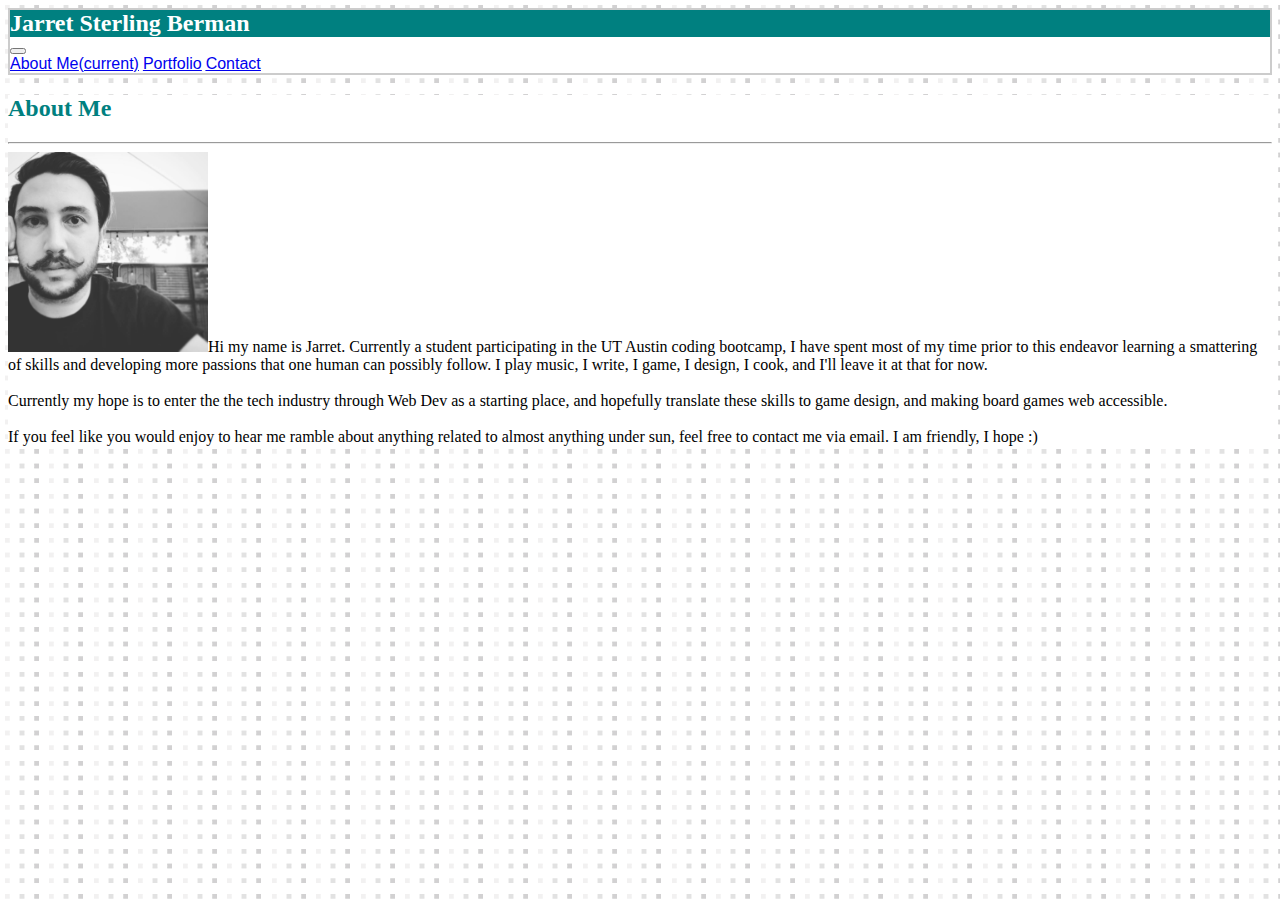
<file: index.html>
<!DOCTYPE html>
<html lang="en">
<head>
    <meta charset="UTF-8">
    <meta name="viewport" content="width=device-width, initial-scale=1.0">
    <meta http-equiv="X-UA-Compatible" content="ie=edge">
    <title>Document</title>
    <link rel="stylesheet" href="https://stackpath.bootstrapcdn.com/bootstrap/4.1.3/css/bootstrap.min.css" integrity="sha384-MCw98/SFnGE8fJT3GXwEOngsV7Zt27NXFoaoApmYm81iuXoPkFOJwJ8ERdknLPMO" crossorigin="anonymous">
    <link rel="stylesheet" type="text/css" href="style.css">
    <script src="https://code.jquery.com/jquery-3.3.1.slim.min.js" integrity="sha384-q8i/X+965DzO0rT7abK41JStQIAqVgRVzpbzo5smXKp4YfRvH+8abtTE1Pi6jizo" crossorigin="anonymous"></script>
<script src="https://cdnjs.cloudflare.com/ajax/libs/popper.js/1.14.3/umd/popper.min.js" integrity="sha384-ZMP7rVo3mIykV+2+9J3UJ46jBk0WLaUAdn689aCwoqbBJiSnjAK/l8WvCWPIPm49" crossorigin="anonymous"></script>
<script src="https://stackpath.bootstrapcdn.com/bootstrap/4.1.3/js/bootstrap.min.js" integrity="sha384-ChfqqxuZUCnJSK3+MXmPNIyE6ZbWh2IMqE241rYiqJxyMiZ6OW/JmZQ5stwEULTy" crossorigin="anonymous"></script>
</head>
<body class="dots"> 
        <nav class="navbar navbar-expand-lg navbar-light bg-light py-0 headerx" >
                <div class="container px-0">
                        <div class="teal Gtext btext px-3 py-3 brand1">Jarret Sterling Berman</div>
                        <button class="navbar-toggler" type="button" data-toggle="collapse" data-target="#navbarNavAltMarkup" aria-controls="navbarNavAltMarkup" aria-expanded="false" aria-label="Toggle navigation">
                            <span class="navbar-toggler-icon"></span>
                        </button>
                        <div class="collapse navbar-collapse" id="navbarNavAltMarkup">
                            <div class="navbar-nav ml-auto">
                                <a class="nav-item nav-link Atext" href="index.html"><u>About Me</u><span class="sr-only">(current)</span></a>
                                <a class="nav-item nav-link border-right border-left Atext" href="portfolio.html"><u>Portfolio</u></a>
                                <a class="nav-item nav-link Atext" href="contact.html"><u>Contact</u></a>   
                            </div>
                        </div>
                </div>
            </nav>
        <div class="container border mt-5 bkgd">
            <div class="row justify-content-center">
                <div class="col-sm-11 my-5">
                        <h2 class="tealtext Gtext btext">About Me</h2>
                        <hr>
                    <img src="assets/images/meyuh.jpg" alt="meyuh" class="float-left border border mr-3" width="200px" height="200px">Hi my name is Jarret. Currently a student participating in the UT Austin coding bootcamp, I have spent most of my time prior to this endeavor learning a smattering of skills and developing more passions that one human can possibly follow. I play music, I write, I game, I design, I cook, and I'll leave it at that for now.
                        <br><br>
                        Currently my hope is to enter the the tech industry through Web Dev as a starting place, and hopefully translate these skills to game design, and making board games web accessible.
                        <br><br>
                        If you feel like you would enjoy to hear me ramble about anything related to almost anything under sun, feel free to contact me via email. I am friendly, I hope :)
                  </div>
              </div>
        </div>
</body>
</html>
</file>
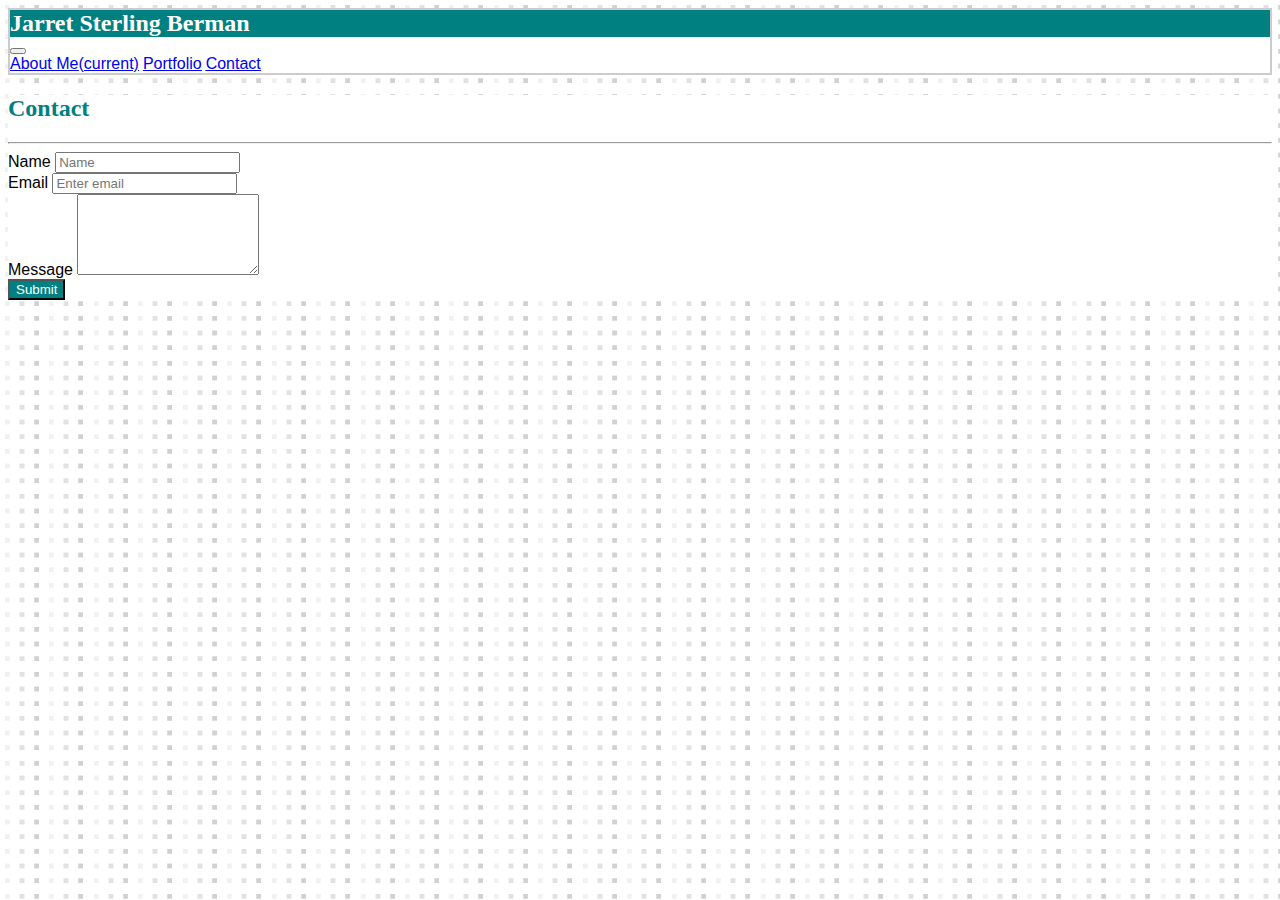
<file: contact.html>
<!DOCTYPE html>
<html lang="en">
<head>
    <meta charset="UTF-8">
    <meta name="viewport" content="width=device-width, initial-scale=1.0">
    <meta http-equiv="X-UA-Compatible" content="ie=edge">
    <title>Document</title>
    <link rel="stylesheet" href="https://stackpath.bootstrapcdn.com/bootstrap/4.1.3/css/bootstrap.min.css" integrity="sha384-MCw98/SFnGE8fJT3GXwEOngsV7Zt27NXFoaoApmYm81iuXoPkFOJwJ8ERdknLPMO" crossorigin="anonymous">
    <link rel="stylesheet" type= "text/css" href="style.css">
    <script src="https://code.jquery.com/jquery-3.3.1.slim.min.js" integrity="sha384-q8i/X+965DzO0rT7abK41JStQIAqVgRVzpbzo5smXKp4YfRvH+8abtTE1Pi6jizo" crossorigin="anonymous"></script>
<script src="https://cdnjs.cloudflare.com/ajax/libs/popper.js/1.14.3/umd/popper.min.js" integrity="sha384-ZMP7rVo3mIykV+2+9J3UJ46jBk0WLaUAdn689aCwoqbBJiSnjAK/l8WvCWPIPm49" crossorigin="anonymous"></script>
<script src="https://stackpath.bootstrapcdn.com/bootstrap/4.1.3/js/bootstrap.min.js" integrity="sha384-ChfqqxuZUCnJSK3+MXmPNIyE6ZbWh2IMqE241rYiqJxyMiZ6OW/JmZQ5stwEULTy" crossorigin="anonymous"></script>
</head>
<body class="dots">
        <nav class="navbar navbar-expand-lg navbar-light bg-light py-0 headerx" >
                <div class="container px-0 ">
                        <div class="teal Gtext btext px-3 py-3 brand1">Jarret Sterling Berman</div>
                        <button class="navbar-toggler" type="button" data-toggle="collapse" data-target="#navbarNavAltMarkup" aria-controls="navbarNavAltMarkup" aria-expanded="false" aria-label="Toggle navigation">
                            <span class="navbar-toggler-icon"></span>
                        </button>
                        <div class="collapse navbar-collapse" id="navbarNavAltMarkup">
                            <div class="navbar-nav ml-auto">
                                    <a class="nav-item nav-link Atext" href="index.html"><u>About Me</u><span class="sr-only">(current)</span></a>
                                    <a class="nav-item nav-link border-right border-left Atext" href="portfolio.html"><u>Portfolio</u></a>
                                    <a class="nav-item nav-link Atext" href="contact.html"><u>Contact</u></a>   
                            </div>
                        </div>
                </div>
            </nav>
        <div class="container border mt-5 bkgd">
            <div class= "row justify-content-center">
                <div class= "col-sm-11 my-5">
                        <h2 class="tealtext Gtext btext">Contact</h2>
                        <hr>
                        <form>
                                <div class="form-group Atext">
                                        <label for="exampleInputPassword1">Name</label>
                                        <input type="text" class="form-control" id="exampleInputPassword1" placeholder="Name">
                                        </div>
                                <div class="form-group Atext">
                                    <label for="exampleInputEmail1">Email</label>
                                    <input type="email" class="form-control" id="exampleInputEmail1" aria-describedby="emailHelp" placeholder="Enter email">
                            
                                </div>
                                
                                <div class="form-group Atext">
                                    <label for="exampleFormControlTextarea1">Message</label>
                                    <textarea class="form-control" id="exampleFormControlTextarea1" rows="5"></textarea>                                    
                                </div>
                                <button type="submit " class="btn btn-primary Atext teal button1">Submit</button>
                                </form>
                </div>
            </div>    

</body>
</html>
</file>
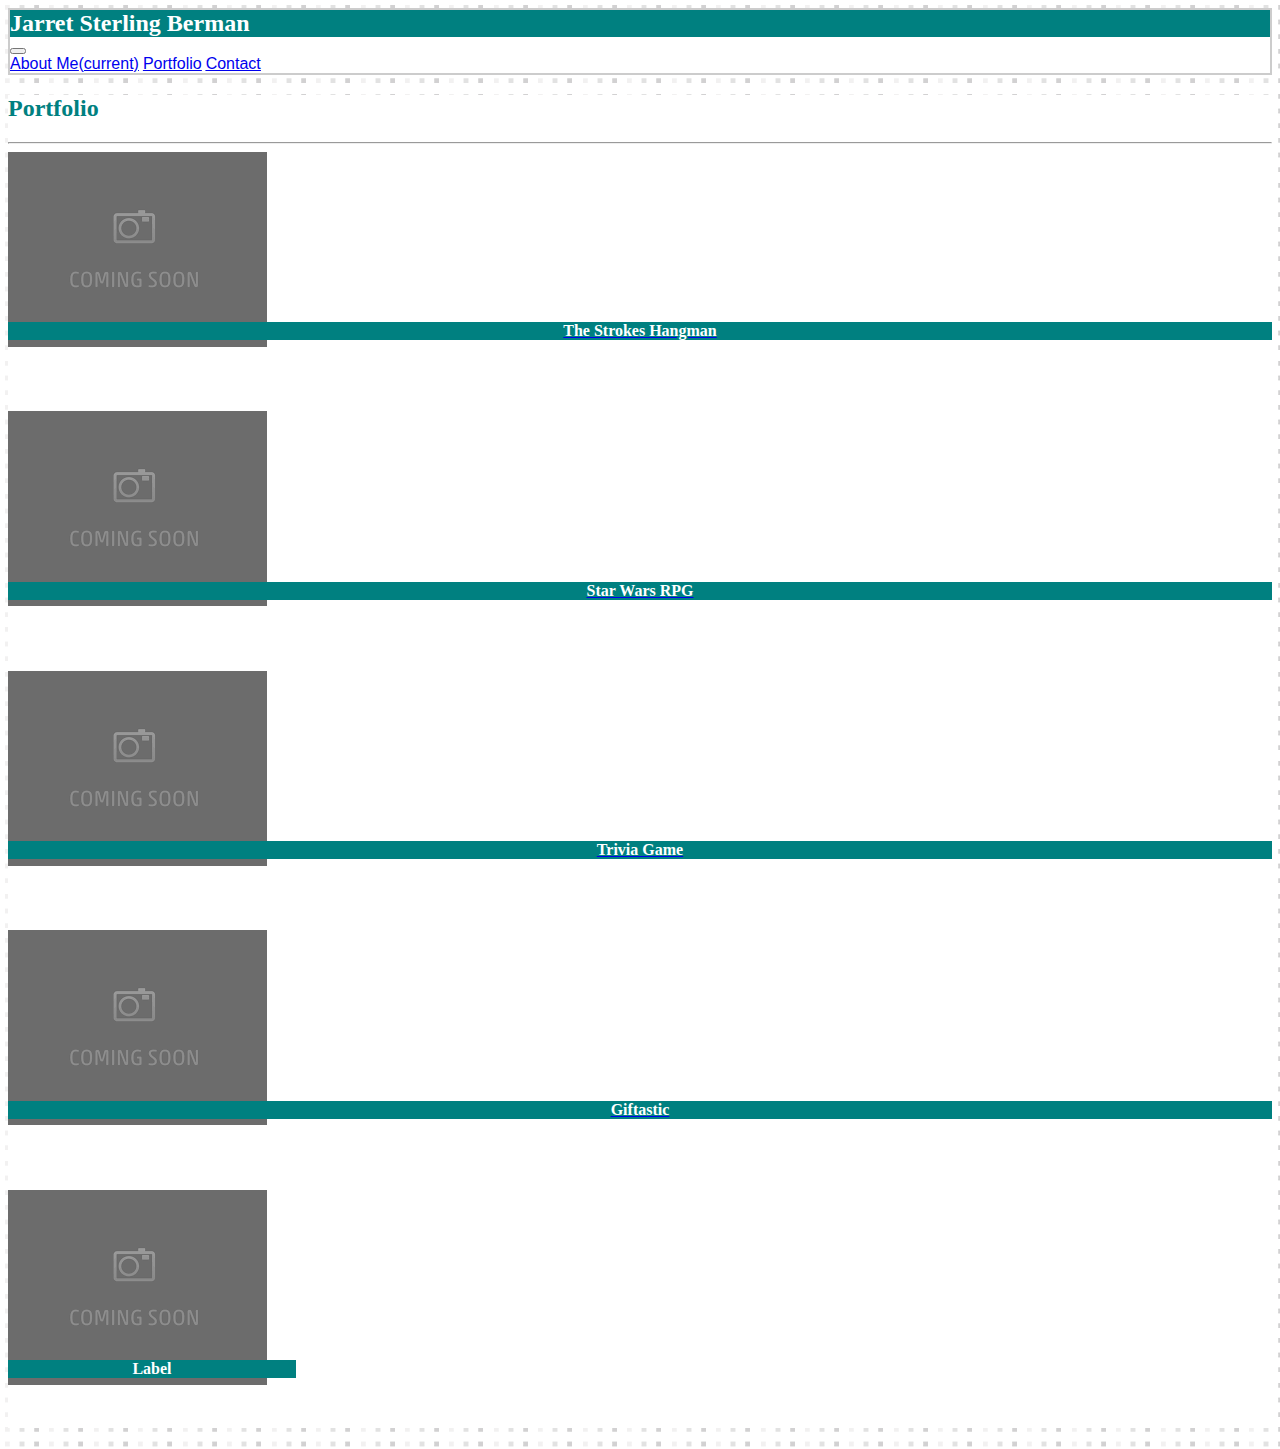
<file: portfolio.html>
<!DOCTYPE html>
<html lang="en">
<head>
    <meta charset="UTF-8">
    <meta name="viewport" content="width=device-width, initial-scale=1.0">
    <meta http-equiv="X-UA-Compatible" content="ie=edge">
    <title>Document</title>
    <link rel="stylesheet" href="https://stackpath.bootstrapcdn.com/bootstrap/4.1.3/css/bootstrap.min.css" integrity="sha384-MCw98/SFnGE8fJT3GXwEOngsV7Zt27NXFoaoApmYm81iuXoPkFOJwJ8ERdknLPMO" crossorigin="anonymous">
    <link rel="stylesheet" type="text/css" href="style.css">
    <script src="https://code.jquery.com/jquery-3.3.1.slim.min.js" integrity="sha384-q8i/X+965DzO0rT7abK41JStQIAqVgRVzpbzo5smXKp4YfRvH+8abtTE1Pi6jizo" crossorigin="anonymous"></script>
<script src="https://cdnjs.cloudflare.com/ajax/libs/popper.js/1.14.3/umd/popper.min.js" integrity="sha384-ZMP7rVo3mIykV+2+9J3UJ46jBk0WLaUAdn689aCwoqbBJiSnjAK/l8WvCWPIPm49" crossorigin="anonymous"></script>
<script src="https://stackpath.bootstrapcdn.com/bootstrap/4.1.3/js/bootstrap.min.js" integrity="sha384-ChfqqxuZUCnJSK3+MXmPNIyE6ZbWh2IMqE241rYiqJxyMiZ6OW/JmZQ5stwEULTy" crossorigin="anonymous"></script>
</head>
<body class="dots">
        <nav class="navbar navbar-expand-lg navbar-light bg-light py-0 headerx" >
                <div class="container px-0">
                        <div class="teal Gtext btext px-3 py-3 brand1">Jarret Sterling Berman</div>
                        <button class="navbar-toggler" type="button" data-toggle="collapse" data-target="#navbarNavAltMarkup" aria-controls="navbarNavAltMarkup" aria-expanded="false" aria-label="Toggle navigation">
                            <span class="navbar-toggler-icon"></span>
                        </button>
                        <div class="collapse navbar-collapse" id="navbarNavAltMarkup">
                            <div class="navbar-nav ml-auto">
                                    <a class="nav-item nav-link Atext" href="index.html"><u>About Me</u><span class="sr-only">(current)</span></a>
                                    <a class="nav-item nav-link border-right border-left Atext" href="portfolio.html"><u>Portfolio</u></a>
                                    <a class="nav-item nav-link Atext" href="contact.html"><u>Contact</u></a>   
                            </div>
                        </div>
                </div>
            </nav>
    <div class="container border mt-5 bkgd">
        <div class= "row justify-content-center">
            <div class= "col-sm-11 my-5">
                <h2 class="tealtext Gtext btext">Portfolio</h2>
                <hr>
                <a href="https://jberman11.github.io/Word_Guess_Game"class ="card m-1 float-left zero" style="width: 18rem;">
                    <img src="assets/images/comingsoon.png">
                    <h4 class ="teal Gtext p-1 label">The Strokes Hangman</h3>
                    </a>
                <a  href="https://jberman11.github.io/Star_Wars_Game" class ="card m-1 float-left zero" style="width: 18rem;">
                    <img src="assets/images/comingsoon.png">
                    <h4 class ="teal Gtext p-1 label"> Star Wars RPG</h3>
                    </a>
                <a href ="https://jberman11.github.io/triviagame" class ="card m-1 float-left zero" style="width: 18rem;">
                    <img src="assets/images/comingsoon.png">
                    <h4 class ="teal Gtext p-1 label"> Trivia Game</h3>
                    </a>
                <a href = "https://jberman11.github.io/giftastic" class ="card m-1 float-left zero" style="width: 18rem;">
                    <img src="assets/images/comingsoon.png">
                    <h4 class ="teal Gtext p-1 label"> Giftastic</h3>
                    </a>
                <div class ="card m-1 float-left zero" style="width: 18rem;">
                    <img src="assets/images/comingsoon.png">
                    <h4 class ="teal Gtext p-1 label"> Label</h3>
                </div>
            </div>
        </div>
    </div>

</body>
</html>
</file>
<file: style.css>
.teal{
    background-color: teal;
    color:white;
}

.tealtext{
    color: teal;
}

.Gtext{
    font-family: Georgia, 'Times New Roman', Times, serif
}

.Atext{
    font-family:Arial, Helvetica, sans-serif;
}

.btext{
    font-weight: bold;
}

.brand1 {
    font-size: 24px;
}
button1{
    border:none;
}
    button1:hover{
        background-color: #e89f0c;
    }

.label {
    position: relative;
    top: -50px;
    text-align: center;
}

.zero {
    border:none; 

}

.headerx {
    background-color:white;
    border: 2px solid #cccccc;
}
.dots{
    background-image:url("assets/images/tiny-squares/tiny-squares.png")
}
.bkgd{
    background-color:white;
}
</file>
